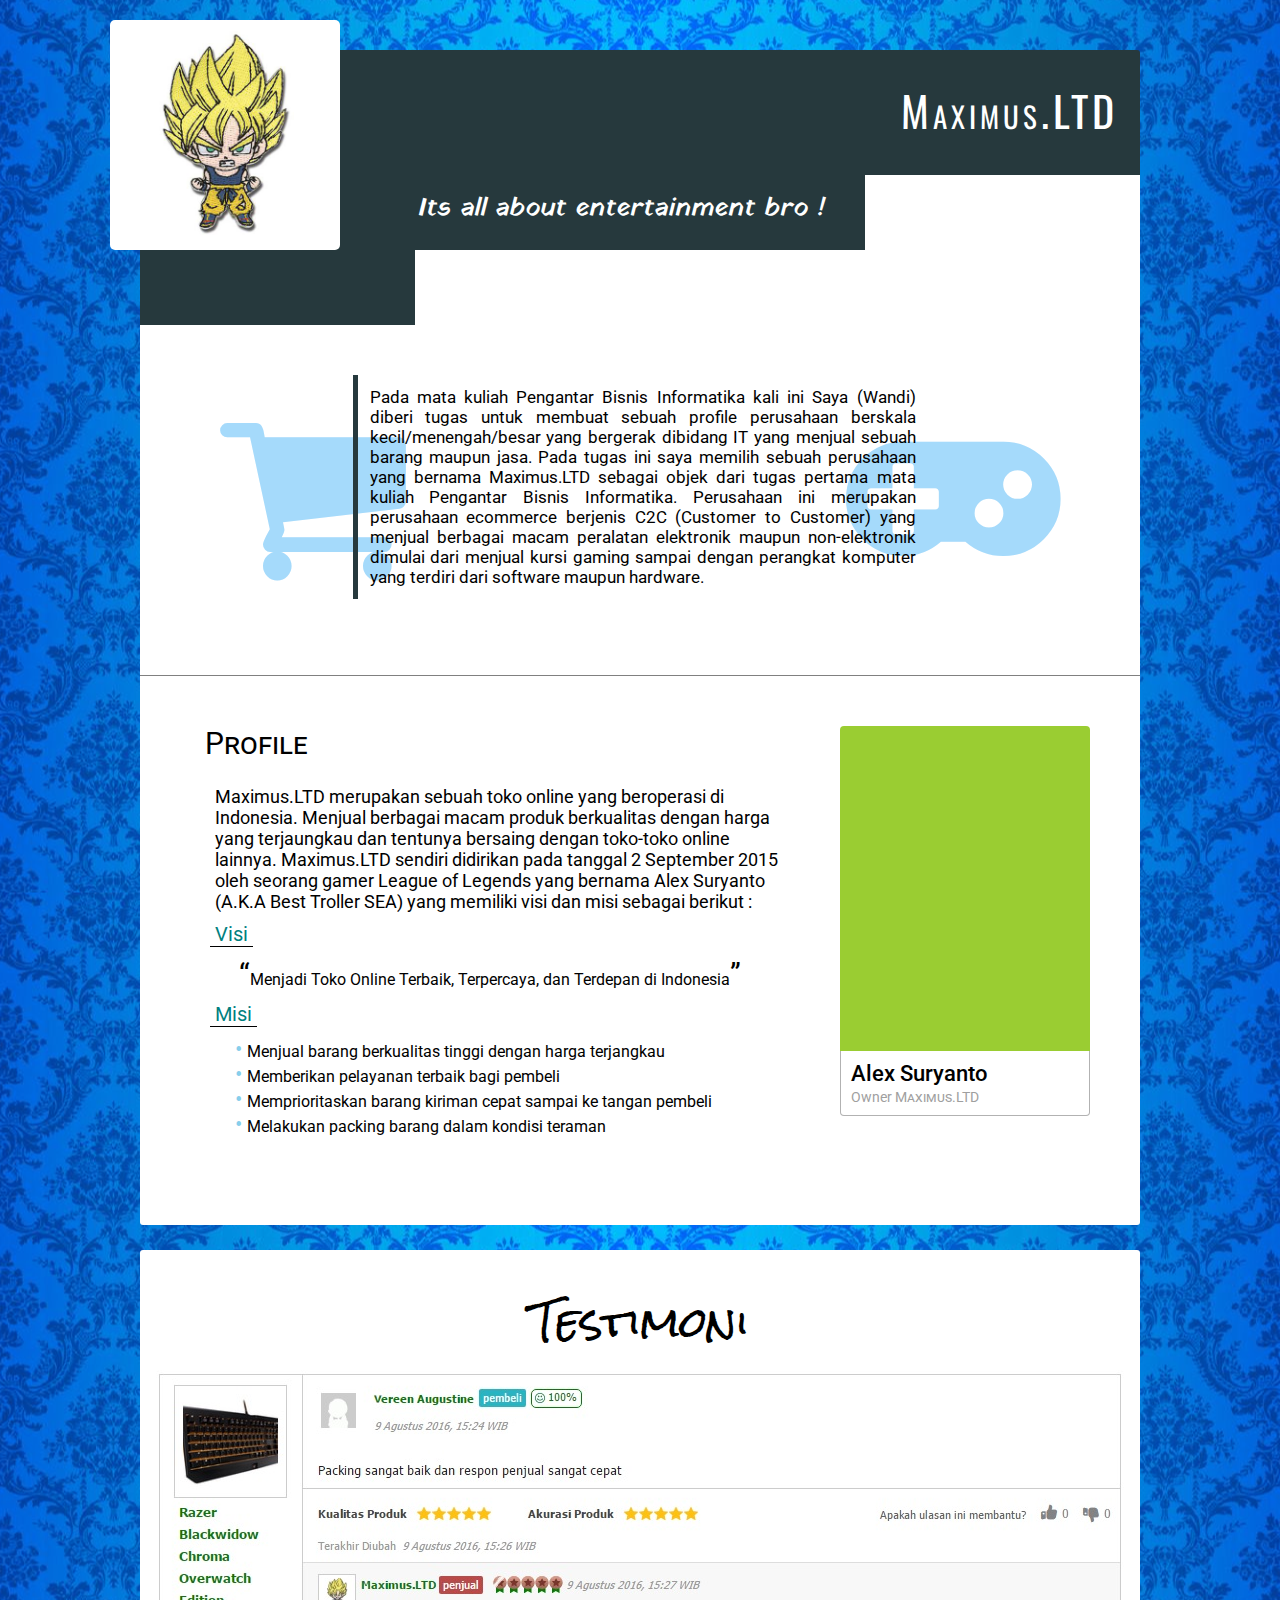
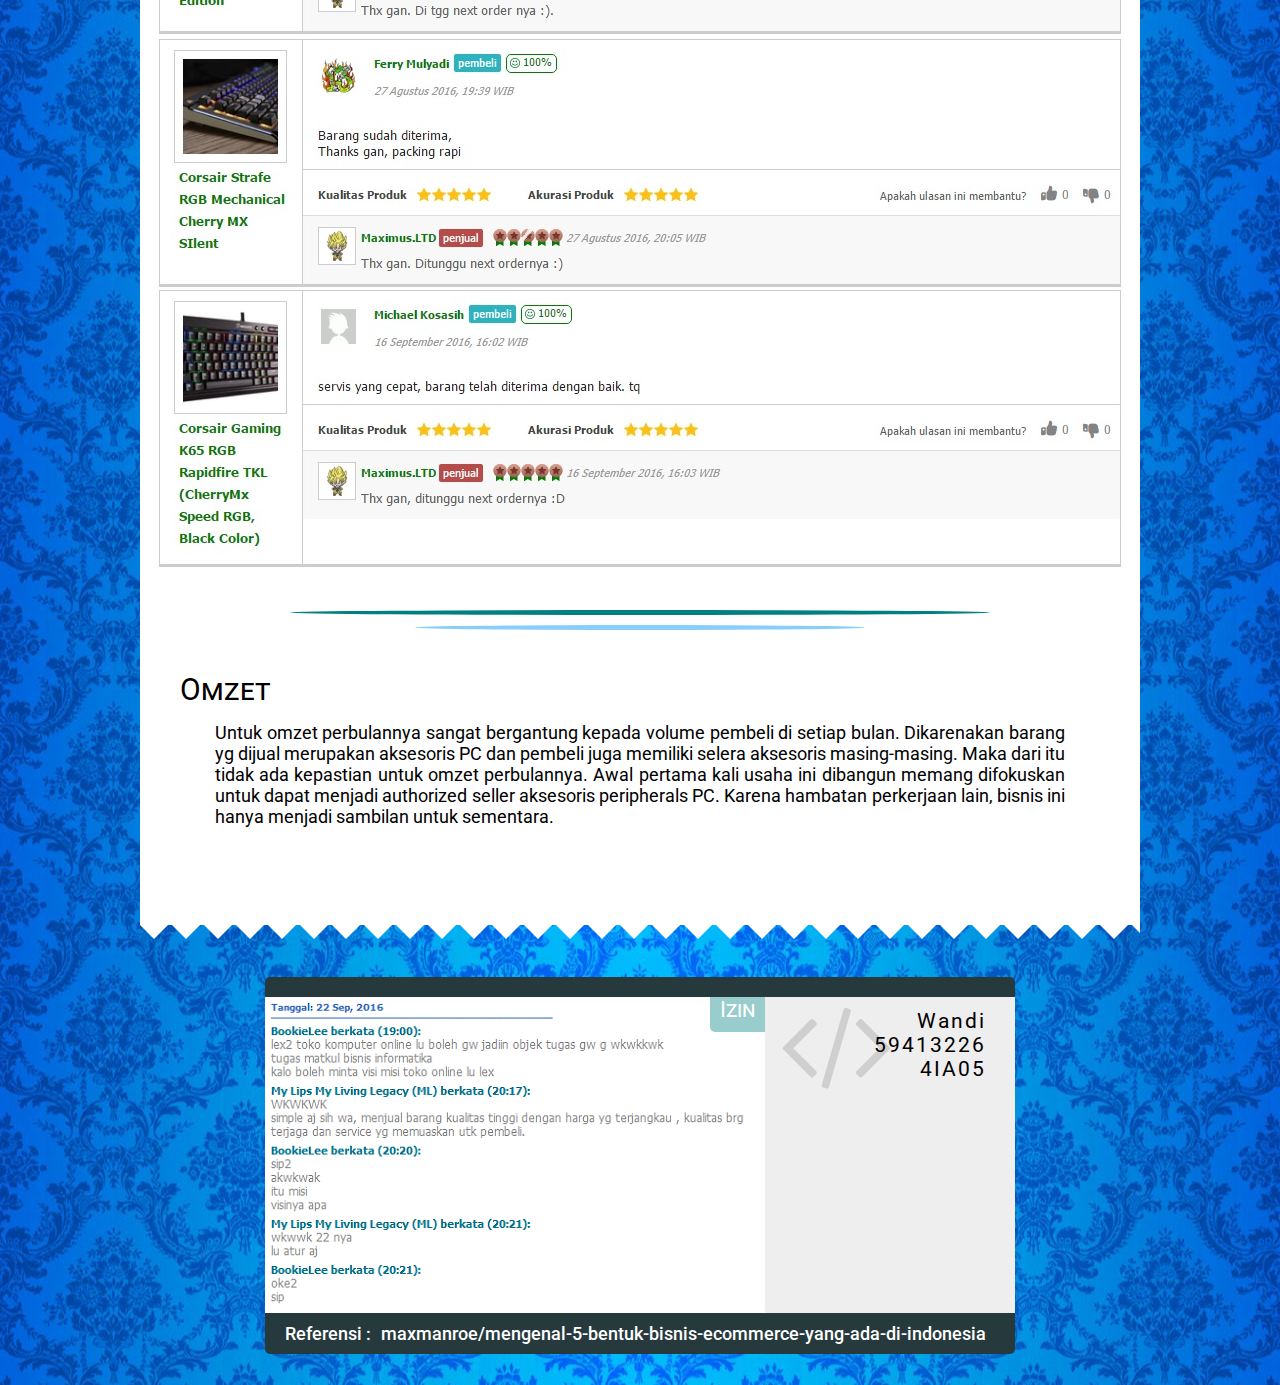
<file: maximusltd.html>
<!DOCTYPE html> <html> <title>Company Profile</title> <link rel="shortcut icon" type="image/x-icon" href="file/wf_project.jpg"> <link rel="stylesheet" type="text/css" href="maximusltd.css"> <link rel="stylesheet" href="file/font-awesome-4.6.3/css/font-awesome.min.css"> <link href="https://fonts.googleapis.com/css?family=Oswald:700" rel="stylesheet"> <link href="https://fonts.googleapis.com/css?family=Roboto" rel="stylesheet"> <link href="https://fonts.googleapis.com/css?family=Yatra+One" rel="stylesheet"> <link href="https://fonts.googleapis.com/css?family=Rock+Salt" rel="stylesheet"> <body class="bg"> <div class="container"> <div class="wrap"> <div class="part-1"> <div class="logo"></div> <div class="title"> <div class="title-1">Maximus.LTD</div> <div class="title-2">Its all about entertainment bro !</div> </div> </div> <div class="part-15"> <div class="box-1"></div> <div class="box-2"></div> </div> <div class="clear"></div> <div class="part-2"> <div class="intro">Pada mata kuliah Pengantar Bisnis Informatika kali ini Saya (Wandi) diberi tugas untuk membuat sebuah profile perusahaan berskala kecil/menengah/besar yang bergerak dibidang IT yang menjual  sebuah barang maupun jasa. Pada tugas ini saya memilih sebuah perusahaan yang bernama Maximus.LTD sebagai objek dari tugas pertama mata kuliah Pengantar Bisnis Informatika. Perusahaan ini merupakan perusahaan ecommerce berjenis C2C (Customer to Customer) yang menjual berbagai macam peralatan elektronik maupun non-elektronik dimulai dari menjual kursi gaming sampai dengan perangkat komputer yang terdiri dari software maupun hardware.</div> <i class="fa fa-shopping-cart" style="font-size: 200px;"></i> <i class="fa fa-gamepad" style="font-size: 200px;"></i> </div> <div class="clear"></div> <div class="part-3"> <div class="wrap-3"> <div class="profile"> <div class="title">Profile</div> <div class="desc">Maximus.LTD merupakan sebuah toko online yang beroperasi di Indonesia. Menjual berbagai macam produk berkualitas dengan harga yang terjaungkau dan tentunya bersaing dengan toko-toko online lainnya. Maximus.LTD sendiri didirikan pada tanggal 2 September 2015 oleh seorang gamer League of Legends yang bernama Alex Suryanto (A.K.A Best Troller SEA) yang memiliki visi dan misi sebagai berikut :</div> <div class="title-2">Visi</div> <div class="visi">Menjadi Toko Online Terbaik, Terpercaya, dan Terdepan di Indonesia</div> <div class="title-2">Misi</div> <ul class="misi"> <li>Menjual barang berkualitas tinggi dengan harga terjangkau</li> <li>Memberikan pelayanan terbaik bagi pembeli</li> <li>Memprioritaskan barang kiriman cepat sampai ke tangan pembeli</li> <li>Melakukan packing barang dalam kondisi teraman</li> </ul> </div> <div class="card"> <div class="alex"></div> <div class="alex-desc"> <div class="alex-desc-1">Alex Suryanto</div> <div class="alex-desc-2">Owner <span style="font-variant: small-caps;">Maximus.LTD</span></div> </div> </div> </div> </div> <div class="clear"></div> <div class="part-4"> <div class="testimoni">Testimoni</div> <div class="testimoni-2"></div> </div> <div class="part-5"> <div class="divider-1"></div> <div class="divider-2"></div> <div class="title">Omzet</div> <div class="omzet">Untuk omzet perbulannya sangat bergantung kepada volume pembeli di setiap bulan. Dikarenakan barang yg dijual merupakan aksesoris PC dan pembeli juga memiliki selera aksesoris masing-masing. Maka dari itu tidak ada kepastian untuk omzet perbulannya. Awal pertama kali usaha ini dibangun memang difokuskan untuk dapat menjadi authorized seller aksesoris peripherals PC. Karena hambatan perkerjaan lain, bisnis ini hanya menjadi sambilan untuk sementara.</div> </div> <div class="zork"> <div></div> <div></div> <div></div> <div></div> <div></div> <div></div> <div></div> <div></div> <div></div> <div></div> <div></div> <div></div> <div></div> <div></div> <div></div> <div></div> <div></div> <div></div> <div></div> <div></div> <div></div> <div></div> <div></div> <div></div> <div></div> <div></div> <div></div> <div></div> <div></div> <div></div> <div></div> <div></div> <div></div> <div></div> <div></div> </div> <div class="part-6"> <div class="divider"></div> <div class="perm"> <div class="title">Izin</div> </div> <div class="info"> <i class="fa fa-code" style="font-size: 105px;"></i> <div class="acc"> <p>Wandi</p> <p>59413226</p> <p>4IA05</p> </div> </div> <div class="clear"></div> <div class="refer" href="">Referensi :<a class="refer" target="_blank" title="TARGET _BLANK" href="https://www.maxmanroe.com/mengenal-5-bentuk-bisnis-ecommerce-yang-ada-di-indonesia.html">maxmanroe/mengenal-5-bentuk-bisnis-ecommerce-yang-ada-di-indonesia</a></div> </div> </div> </div> </body> </html>
</file>
<file: maximusltd.css>
* {margin: 0; padding: 0; box-sizing: border-box; font-family: 'Roboto', sans-serif; cursor: default; } a {cursor: pointer; text-decoration: none; } .clear {clear: both; } .bg {background-image: url(file/bg-alex.jpg); background-position: center; } .container {width: 1100px; margin: 50px auto 0 auto; padding: 0 50px; } .wrap {width: 1000px; position: relative; } /* ================================================== PART-1 */ /*logo dan header*/ .part-1 {position: relative; width: 1000px; height: 125px; } .logo {background-image: url(file/logo.jpg); background-size: contain; width: 230px; height: 230px; border-radius: 5px; position: absolute; top: -30px; left: -30px; float: left; z-index: 3; } .part-1 .title {position: relative; float: right; background-color: #26393D; width: 800px; height: 100%; padding: 10px; border-top-right-radius: 3px; } .part-1 .title-1 {position: absolute; width: 768px; text-align: right; line-height: 100px; font-size: 42px; font-family: 'Oswald', sans-serif; font-variant: small-caps; color: white; letter-spacing: 4px; } .part-1 .title-2 {position: absolute; bottom: -53px; left: 77px; color: white; font-size: 26px; z-index: 3; font-family: 'Yatra One', cursive; font-style: italic; } /* ================================================== PART-15 */ .part-15 {position: absolute; width: 1000px; height: 100px; top: 125px; background-color: transparent; z-index: 2; } .box-1 {width: 275px; height: 150px; float: left; background-color: #26393D; border: none; } .box-2 {width: 450px; height: 75px; float: left; background-color: #26393D; border: none; } /* ================================================== PART-2 */ /*perkenalan*/ .part-2 {position: relative; background-color: white; width: 1000px; height: 500px; } .intro {position: relative; top: 200px; width: 575px; margin: 0 auto; padding: 12px; border-left: 5px solid #26393D; font-size: 17px; text-align: justify; z-index: 3; } .fa-gamepad , .fa-shopping-cart {opacity: 0.75; position: absolute; color: lightskyblue; z-index: 2; } .fa-gamepad {right: 80px; top: 210px; } .fa-shopping-cart {left: 80px; top: 220px; } /* ================================================== PART-3 */ /*profil*/ .part-3 {position: relative; background-color: white; width: 1000px; height: 550px; border-top: 1px solid gray; border-bottom-left-radius: 3px; border-bottom-right-radius: 3px; } .wrap-3 {width: 900px; height: auto; margin: 0 auto; background-color: transparent; } .profile {padding: 50px 0; float: left; background-color: white; max-height: 100%; } .profile .title {font-size: 30px; font-variant: small-caps; padding: 0 15px; } .profile .desc {width: 600px; padding: 25px 5px 10px 25px; font-size: 18px; } .part-3 .title-2 {padding: 0 5px; margin: 0 20px; font-size: 20px; display: inline-block; color: teal; border-bottom: 1px solid black } .visi {text-align: center; font-size: 16px; margin: 10px 0; } .visi::before {content: "\201C"; font-size: 30px; } .visi::after {content: "\201D"; font-size: 30px; } .misi {list-style: none; padding-left: 45px; margin: 10px 0; } li:before {content: "\2022"; color: skyblue; padding-right: 5px; font-size: 22px; } .card {position: absolute; right: 50px; top: 50px; width: 250px; } .alex {width: 250px; height: 325px; border-radius: 4px 4px 0 0; background-color: yellowgreen; } .alex-desc {width: 250px; padding: 10px; border-right: 1px solid rgba(0,0,0,.3); border-bottom: 1px solid rgba(0,0,0,.3); border-left: 1px solid rgba(0,0,0,.3); border-radius: 0 0 4px 4px; background-color: white; } .alex-desc-1 {font-size: 22px; font-weight: 500; margin-bottom: 3px; } .alex-desc-2 {font-size: 14px; color: gray; opacity: .75; } /* ================================================== PART-4 */ /*testimonial*/ .part-4 {position: relative; top: 25px; background-color: white; width: 1000px; height: 1020px; border-top-right-radius: 3px; border-top-left-radius: 3px; } .testimoni {text-align: center; font-size: 40px; font-family: 'Rock Salt', cursive; padding-top: 25px; } .testimoni-2 {width: 968px; height: 800px; margin: 0 auto; background-image: url(file/testimoni.jpg); background-repeat: no-repeat; } /* ================================================== PART-5 */ .part-5 {position: relative; margin-top: -45px; width: 1000px; height: 315px; background-color: white; } .divider-1 {width: 700px; height: 5px; margin: 10px auto; background-color: teal; border-radius: 100%; } .divider-2 {width: 450px; height: 5px; margin: 0 auto; background-color: lightskyblue; border-radius: 100%; } .part-5 .title {font-size: 30px; margin: 42px 40px 0 40px; font-variant: small-caps; } .omzet {font-size: 18px; margin: 0 50px; padding: 15px 25px 10px 25px; text-align: justify; } /* ================================================== PART-6 */ .part-6 {position: relative; width: 750px; height: 378px; margin: 20px auto 30px auto; } .part-6 .divider {padding: 10px; background-color: #26393D; border-top-right-radius: 5px; border-top-left-radius: 5px; } .perm {position: relative; background-image: url(file/izin.png); background-repeat: no-repeat; background-size: contain; float: left; width: 500px; height: 316px; } .perm .title {position: absolute; top: 0; right: 0; background-color: rgba(0,128,128,0.4); width: 55px; height: 35px; color: white; font-variant: small-caps; font-size: 22px; text-align: center; border-bottom-left-radius: 5px; } .perm .title:hover {background-color: rgba(0,128,128,1); } .part-6 .info {position: relative; float: left; width: 250px; height: 316px; background-color: #eeeeee; } .refer {color: white; font-size: 18px; padding: 10px 10px; font-weight: 500; text-align: center; background-color: #26393D; border-bottom-right-radius: 5px; border-bottom-left-radius: 5px; } .acc {width: 229px; font-size: 21px; text-align: right; padding: 0px 8px; letter-spacing: 2px; z-index: 2; } .acc:first-of-type {padding-top: 12px; } .fa-code {position: absolute; opacity: .125; z-index: 1; top: -5px; left: 15px; } /* ================================================== ETC */ .zork {position: relative; width: 100%; white-space: nowrap; overflow: hidden; } .zork > div {display: inline-block; width: 0; border: 14px transparent solid; border-top: 14px white solid; position: relative; z-index: 2; }
</file>
